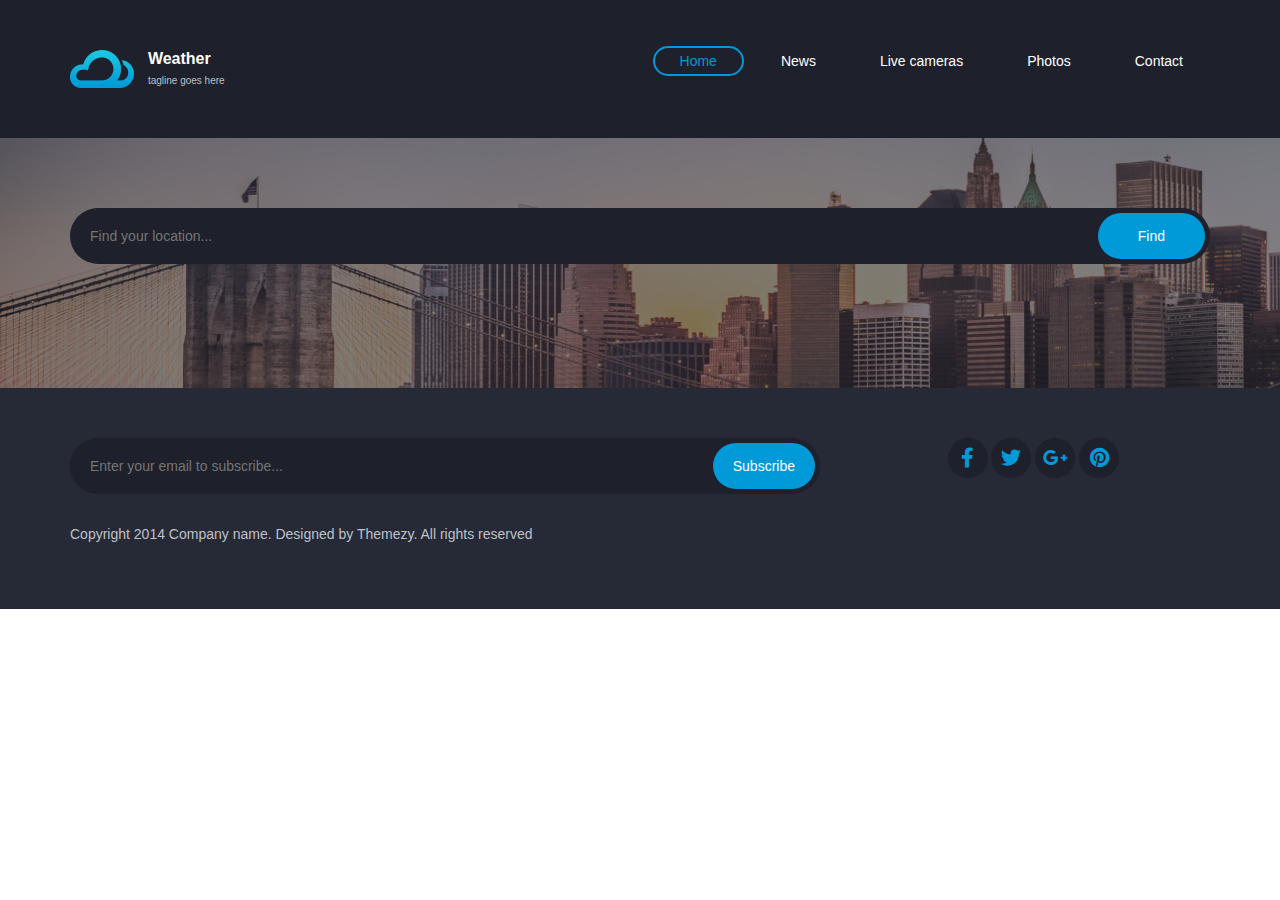
<file: index.html>
<!DOCTYPE html>
<html lang="en">
	<head>
		<meta charset="UTF-8">
		<meta http-equiv="X-UA-Compatible" content="IE=edge">
		<meta name="viewport" content="width=device-width, initial-scale=1.0,maximum-scale=1">
		<title>Weather</title>
		<link rel="stylesheet" href="./css/style.css">
        <link rel="stylesheet" href="./css/all.min.css">
	</head>
	<body>
		
		<div class="site-content">
			<div class="site-header">
				<div class="container">
					<a class='branding' href='/'>
						<img src="./images/logo.png" alt="" class="logo">
						<div class="logo-type">
							<h1 class="site-title">Weather</h1>
							<small class="site-description">tagline goes here</small>
						</div>
					</a>

					<!-- Default snippet for navigation -->
					<div class="main-navigation">
						<button type="button" class="menu-toggle"><i class="fa fa-bars"></i></button>
						<ul class="menu">
							<li class="menu-item current-menu-item"><a href='/'>Home</a></li>
							<li class="menu-item"><a href="#">News</a></li>
							<li class="menu-item"><a href="#">Live cameras</a></li>
							<li class="menu-item"><a href="#">Photos</a></li>
							<li class="menu-item"><a href='./company.html'>Contact</a></li>
						</ul> <!-- .menu -->
					</div> <!-- .main-navigation -->

					<div class="mobile-navigation"></div>

				</div>
			</div> <!-- .site-header -->
			<div class="hero">
				<div class="container">
					<form  class="find-location">
						<input type="text" placeholder="Find your location..." id="search">
						<input type="button" value="Find" id="submit">
					</form>
				</div>
			</div>
			<div class="forecast-table">
				<div class="container">
					<div class="forecast-container" id="forecast">
					</div>
				</div>
			</div>
			<footer class="site-footer">
				<div class="container">
					<div class="row">
						<div class="col-md-8">
							<form action="#" class="subscribe-form">
								<input type="text" placeholder="Enter your email to subscribe...">
								<input type="submit" value="Subscribe">
							</form>
						</div>
						<div class="col-md-3 col-md-offset-1">
							<div class="social-links">
								<a href="#"><i class="fa-brands fa-facebook-f"></i></a>
								<a href="#"><i class="fa-brands fa-twitter"></i></a>
								<a href="#"><i class="fa-brands fa-google-plus-g"></i></a>
								<a href="#"><i class="fa-brands fa-pinterest"></i></a>
							</div>
						</div>
					</div>
					<p class="colophon">Copyright 2014 Company name. Designed by Themezy. All rights reserved</p>
				</div>
			</footer> 
            <!-- .site-footer -->
		</div>
		<script src="./js/index.js"></script>
        <script src="./js/bootstrap.bundle.min.js"></script>
	</body>
</html>
</file>
<file: css/style.css>
.hero{
   background-image:url(../images/banner\ \(1\).png) ;
}
.custom {
   color: #009ad8;
   margin: 20px 0;
 }
.custom1 {
   color: #cc910d;
 }
 audio,
 canvas,
 video {
   display: inline-block;
 }
 
 audio:not([controls]) {
   display: none;
   height: 0;
 }
 
 [hidden],
 template {
   display: none;
 }
 
 html {
   background: #fff;
   color: #000;
   -webkit-text-size-adjust: 100%;
   -ms-text-size-adjust: 100%;
 }
 
 html,
 button,
 input,
 select,
 textarea {
   font-family: sans-serif;
 }
 
 body {
   margin: 0;
 }
 
 a {
   background: transparent;
 }
 a:focus {
   outline: thin dotted;
 }
 a:hover,
 a:active {
   outline: 0;
 }
 
 h1 {
   font-size: 2em;
   margin: 0.67em 0;
 }
 
 h2 {
   font-size: 1.5em;
   margin: 0.83em 0;
 }
 
 h3 {
   font-size: 1.17em;
   margin: 1em 0;
 }
 
 h4 {
   font-size: 1em;
   margin: 1.33em 0;
 }
 
 h5 {
   font-size: 0.83em;
   margin: 1.67em 0;
 }
 
 h6 {
   font-size: 0.75em;
   margin: 2.33em 0;
 }
 
 abbr[title] {
   border-bottom: 1px dotted;
 }
 
 b,
 strong {
   font-weight: bold;
 }
 
 dfn {
   font-style: italic;
 }
 
 mark {
   background: #ff0;
   color: #000;
 }
 
 code,
 kbd,
 pre,
 samp {
   font-family: monospace, serif;
   font-size: 1em;
 }
 
 pre {
   white-space: pre;
   white-space: pre-wrap;
   word-wrap: break-word;
 }
 
 q {
   quotes: "\201C""\201D""\2018""\2019";
 }
 
 q:before,
 q:after {
   content: "";
   content: none;
 }
 
 small {
   font-size: 80%;
 }
 
 sub,
 sup {
   font-size: 75%;
   line-height: 0;
   position: relative;
   vertical-align: baseline;
 }
 
 sup {
   top: -0.5em;
 }
 
 sub {
   bottom: -0.25em;
 }
 
 img {
   border: 0;
 }
 
 svg:not(:root) {
   overflow: hidden;
 }
 
 figure {
   margin: 0;
 }
 
 fieldset {
   border: 1px solid #c0c0c0;
   margin: 0 2px;
   padding: 0.35em 0.625em 0.75em;
 }
 
 legend {
   border: 0;
   padding: 0;
   white-space: normal;
 }
 
 button,
 input,
 select,
 textarea {
   font-family: inherit;
   font-size: 100%;
   margin: 0;
   vertical-align: baseline;
 }
 
 button,
 input {
   line-height: normal;
 }
 
 button,
 select {
   text-transform: none;
 }
 
 button,
 html input[type="button"],
 input[type="reset"],
 input[type="submit"] {
   cursor: pointer;
 }
 
 button[disabled],
 input[disabled] {
   cursor: default;
 }
 
 input[type="checkbox"],
 input[type="radio"] {
   box-sizing: border-box;
   padding: 0;
 }
 
 input[type="search"] {
   box-sizing: content-box;
 }
 
 input[type="search"]::-webkit-search-cancel-button,
 input[type="search"]::-webkit-search-decoration {
   -webkit-appearance: none;
 }
 
 button::-moz-focus-inner,
 input::-moz-focus-inner {
   border: 0;
   padding: 0;
 }
 
 textarea {
   overflow: auto;
   vertical-align: top;
 }
 
 table {
   border-collapse: collapse;
   border-spacing: 0;
 }
 
 *,
 *:before,
 *:after {
   box-sizing: border-box;
 }
 
 /*
  * Global Styles
  */
 html {
   font-size: 14px;
 }
 
 body {
   color: #bfc1c8;
   font-family: "Roboto", "Open Sans", sans-serif;
   font-size: 14px;
   font-weight: 300;
   line-height: 1.5;
   background: #1e202b;
 }
 
 h1,
 h2,
 h3,
 h4,
 h5,
 h6 {
   font-weight: 700;
   margin: 0 0 20px;
   line-height: normal;
 }
 
 hr {
   border: none;
   border-bottom: 1px solid #777;
 }
 
 ul,
 ol {
   margin: 0;
   padding-left: 0;
 }
 
 a {
   text-decoration: none;
   color: #009ad8;
 }
 
 address {
   font-style: normal;
 }
 
 p {
   margin-top: 0;
 }
 
 form input,
 form textarea,
 form select {
   outline: none;
   border: none;
   padding: 10px;
   border-radius: 30px;
 }
 form select {
   -webkit-appearance: none;
   -moz-appearance: none;
   appearance: none;
 }
 form textarea {
   resize: vertical;
 }
 
 /*
  * Reusable Components Style
  */
 .button,
 form input[type="submit"],
 form input[type="button"],
 form button,
 form input[type="reset"] {
   border: none;
   background: #009ad8;
   padding: 10px 20px;
   border-radius: 30px;
   color: white;
 }
 
 .map {
   height: 220px;
 }
 
 .container {
   margin-right: auto;
   margin-left: auto;
   padding-left: 15px;
   padding-right: 15px;
 }
 .container:after {
   content: " ";
   clear: both;
   display: block;
   overflow: hidden;
   height: 0;
 }
 @media (min-width: 768px) {
   .container {
     width: 750px;
   }
 }
 @media (min-width: 992px) {
   .container {
     width: 970px;
   }
 }
 @media (min-width: 1200px) {
   .container {
     width: 1170px;
   }
 }
 
 .container-fluid {
   margin-right: auto;
   margin-left: auto;
   padding-left: 15px;
   padding-right: 15px;
 }
 .container-fluid:after {
   content: " ";
   clear: both;
   display: block;
   overflow: hidden;
   height: 0;
 }
 
 .row {
   margin-left: -15px;
   margin-right: -15px;
 }
 .row:after {
   content: " ";
   clear: both;
   display: block;
   overflow: hidden;
   height: 0;
 }
 
 .col-xs-1,
 .col-sm-1,
 .col-md-1,
 .col-lg-1,
 .col-xs-2,
 .col-sm-2,
 .col-md-2,
 .col-lg-2,
 .col-xs-3,
 .col-sm-3,
 .col-md-3,
 .col-lg-3,
 .col-xs-4,
 .col-sm-4,
 .col-md-4,
 .col-lg-4,
 .col-xs-5,
 .col-sm-5,
 .col-md-5,
 .col-lg-5,
 .col-xs-6,
 .col-sm-6,
 .col-md-6,
 .col-lg-6,
 .col-xs-7,
 .col-sm-7,
 .col-md-7,
 .col-lg-7,
 .col-xs-8,
 .col-sm-8,
 .col-md-8,
 .col-lg-8,
 .col-xs-9,
 .col-sm-9,
 .col-md-9,
 .col-lg-9,
 .col-xs-10,
 .col-sm-10,
 .col-md-10,
 .col-lg-10,
 .col-xs-11,
 .col-sm-11,
 .col-md-11,
 .col-lg-11,
 .col-xs-12,
 .col-sm-12,
 .col-md-12,
 .col-lg-12 {
   position: relative;
   min-height: 1px;
   padding-left: 15px;
   padding-right: 15px;
 }
 
 .col-xs-1,
 .col-xs-2,
 .col-xs-3,
 .col-xs-4,
 .col-xs-5,
 .col-xs-6,
 .col-xs-7,
 .col-xs-8,
 .col-xs-9,
 .col-xs-10,
 .col-xs-11,
 .col-xs-12 {
   float: left;
 }
 
 .col-xs-1 {
   width: 8.3333333333%;
 }
 
 .col-xs-2 {
   width: 16.6666666667%;
 }
 
 .col-xs-3 {
   width: 25%;
 }
 
 .col-xs-4 {
   width: 33.3333333333%;
 }
 
 .col-xs-5 {
   width: 41.6666666667%;
 }
 
 .col-xs-6 {
   width: 50%;
 }
 
 .col-xs-7 {
   width: 58.3333333333%;
 }
 
 .col-xs-8 {
   width: 66.6666666667%;
 }
 
 .col-xs-9 {
   width: 75%;
 }
 
 .col-xs-10 {
   width: 83.3333333333%;
 }
 
 .col-xs-11 {
   width: 91.6666666667%;
 }
 
 .col-xs-12 {
   width: 100%;
 }
 
 .col-xs-pull-0 {
   right: auto;
 }
 
 .col-xs-pull-1 {
   right: 8.3333333333%;
 }
 
 .col-xs-pull-2 {
   right: 16.6666666667%;
 }
 
 .col-xs-pull-3 {
   right: 25%;
 }
 
 .col-xs-pull-4 {
   right: 33.3333333333%;
 }
 
 .col-xs-pull-5 {
   right: 41.6666666667%;
 }
 
 .col-xs-pull-6 {
   right: 50%;
 }
 
 .col-xs-pull-7 {
   right: 58.3333333333%;
 }
 
 .col-xs-pull-8 {
   right: 66.6666666667%;
 }
 
 .col-xs-pull-9 {
   right: 75%;
 }
 
 .col-xs-pull-10 {
   right: 83.3333333333%;
 }
 
 .col-xs-pull-11 {
   right: 91.6666666667%;
 }
 
 .col-xs-pull-12 {
   right: 100%;
 }
 
 .col-xs-push-0 {
   left: auto;
 }
 
 .col-xs-push-1 {
   left: 8.3333333333%;
 }
 
 .col-xs-push-2 {
   left: 16.6666666667%;
 }
 
 .col-xs-push-3 {
   left: 25%;
 }
 
 .col-xs-push-4 {
   left: 33.3333333333%;
 }
 
 .col-xs-push-5 {
   left: 41.6666666667%;
 }
 
 .col-xs-push-6 {
   left: 50%;
 }
 
 .col-xs-push-7 {
   left: 58.3333333333%;
 }
 
 .col-xs-push-8 {
   left: 66.6666666667%;
 }
 
 .col-xs-push-9 {
   left: 75%;
 }
 
 .col-xs-push-10 {
   left: 83.3333333333%;
 }
 
 .col-xs-push-11 {
   left: 91.6666666667%;
 }
 
 .col-xs-push-12 {
   left: 100%;
 }
 
 .col-xs-offset-0 {
   margin-left: 0%;
 }
 
 .col-xs-offset-1 {
   margin-left: 8.3333333333%;
 }
 
 .col-xs-offset-2 {
   margin-left: 16.6666666667%;
 }
 
 .col-xs-offset-3 {
   margin-left: 25%;
 }
 
 .col-xs-offset-4 {
   margin-left: 33.3333333333%;
 }
 
 .col-xs-offset-5 {
   margin-left: 41.6666666667%;
 }
 
 .col-xs-offset-6 {
   margin-left: 50%;
 }
 
 .col-xs-offset-7 {
   margin-left: 58.3333333333%;
 }
 
 .col-xs-offset-8 {
   margin-left: 66.6666666667%;
 }
 
 .col-xs-offset-9 {
   margin-left: 75%;
 }
 
 .col-xs-offset-10 {
   margin-left: 83.3333333333%;
 }
 
 .col-xs-offset-11 {
   margin-left: 91.6666666667%;
 }
 
 .col-xs-offset-12 {
   margin-left: 100%;
 }
 
 @media (min-width: 768px) {
   .col-sm-1,
   .col-sm-2,
   .col-sm-3,
   .col-sm-4,
   .col-sm-5,
   .col-sm-6,
   .col-sm-7,
   .col-sm-8,
   .col-sm-9,
   .col-sm-10,
   .col-sm-11,
   .col-sm-12 {
     float: left;
   }
 
   .col-sm-1 {
     width: 8.3333333333%;
   }
 
   .col-sm-2 {
     width: 16.6666666667%;
   }
 
   .col-sm-3 {
     width: 25%;
   }
 
   .col-sm-4 {
     width: 33.3333333333%;
   }
 
   .col-sm-5 {
     width: 41.6666666667%;
   }
 
   .col-sm-6 {
     width: 50%;
   }
 
   .col-sm-7 {
     width: 58.3333333333%;
   }
 
   .col-sm-8 {
     width: 66.6666666667%;
   }
 
   .col-sm-9 {
     width: 75%;
   }
 
   .col-sm-10 {
     width: 83.3333333333%;
   }
 
   .col-sm-11 {
     width: 91.6666666667%;
   }
 
   .col-sm-12 {
     width: 100%;
   }
 
   .col-sm-pull-0 {
     right: auto;
   }
 
   .col-sm-pull-1 {
     right: 8.3333333333%;
   }
 
   .col-sm-pull-2 {
     right: 16.6666666667%;
   }
 
   .col-sm-pull-3 {
     right: 25%;
   }
 
   .col-sm-pull-4 {
     right: 33.3333333333%;
   }
 
   .col-sm-pull-5 {
     right: 41.6666666667%;
   }
 
   .col-sm-pull-6 {
     right: 50%;
   }
 
   .col-sm-pull-7 {
     right: 58.3333333333%;
   }
 
   .col-sm-pull-8 {
     right: 66.6666666667%;
   }
 
   .col-sm-pull-9 {
     right: 75%;
   }
 
   .col-sm-pull-10 {
     right: 83.3333333333%;
   }
 
   .col-sm-pull-11 {
     right: 91.6666666667%;
   }
 
   .col-sm-pull-12 {
     right: 100%;
   }
 
   .col-sm-push-0 {
     left: auto;
   }
 
   .col-sm-push-1 {
     left: 8.3333333333%;
   }
 
   .col-sm-push-2 {
     left: 16.6666666667%;
   }
 
   .col-sm-push-3 {
     left: 25%;
   }
 
   .col-sm-push-4 {
     left: 33.3333333333%;
   }
 
   .col-sm-push-5 {
     left: 41.6666666667%;
   }
 
   .col-sm-push-6 {
     left: 50%;
   }
 
   .col-sm-push-7 {
     left: 58.3333333333%;
   }
 
   .col-sm-push-8 {
     left: 66.6666666667%;
   }
 
   .col-sm-push-9 {
     left: 75%;
   }
 
   .col-sm-push-10 {
     left: 83.3333333333%;
   }
 
   .col-sm-push-11 {
     left: 91.6666666667%;
   }
 
   .col-sm-push-12 {
     left: 100%;
   }
 
   .col-sm-offset-0 {
     margin-left: 0%;
   }
 
   .col-sm-offset-1 {
     margin-left: 8.3333333333%;
   }
 
   .col-sm-offset-2 {
     margin-left: 16.6666666667%;
   }
 
   .col-sm-offset-3 {
     margin-left: 25%;
   }
 
   .col-sm-offset-4 {
     margin-left: 33.3333333333%;
   }
 
   .col-sm-offset-5 {
     margin-left: 41.6666666667%;
   }
 
   .col-sm-offset-6 {
     margin-left: 50%;
   }
 
   .col-sm-offset-7 {
     margin-left: 58.3333333333%;
   }
 
   .col-sm-offset-8 {
     margin-left: 66.6666666667%;
   }
 
   .col-sm-offset-9 {
     margin-left: 75%;
   }
 
   .col-sm-offset-10 {
     margin-left: 83.3333333333%;
   }
 
   .col-sm-offset-11 {
     margin-left: 91.6666666667%;
   }
 
   .col-sm-offset-12 {
     margin-left: 100%;
   }
 }
 @media (min-width: 992px) {
   .col-md-1,
   .col-md-2,
   .col-md-3,
   .col-md-4,
   .col-md-5,
   .col-md-6,
   .col-md-7,
   .col-md-8,
   .col-md-9,
   .col-md-10,
   .col-md-11,
   .col-md-12 {
     float: left;
   }
 
   .col-md-1 {
     width: 8.3333333333%;
   }
 
   .col-md-2 {
     width: 16.6666666667%;
   }
 
   .col-md-3 {
     width: 25%;
   }
 
   .col-md-4 {
     width: 33.3333333333%;
   }
 
   .col-md-5 {
     width: 41.6666666667%;
   }
 
   .col-md-6 {
     width: 50%;
   }
 
   .col-md-7 {
     width: 58.3333333333%;
   }
 
   .col-md-8 {
     width: 66.6666666667%;
   }
 
   .col-md-9 {
     width: 75%;
   }
 
   .col-md-10 {
     width: 83.3333333333%;
   }
 
   .col-md-11 {
     width: 91.6666666667%;
   }
 
   .col-md-12 {
     width: 100%;
   }
 
   .col-md-pull-0 {
     right: auto;
   }
 
   .col-md-pull-1 {
     right: 8.3333333333%;
   }
 
   .col-md-pull-2 {
     right: 16.6666666667%;
   }
 
   .col-md-pull-3 {
     right: 25%;
   }
 
   .col-md-pull-4 {
     right: 33.3333333333%;
   }
 
   .col-md-pull-5 {
     right: 41.6666666667%;
   }
 
   .col-md-pull-6 {
     right: 50%;
   }
 
   .col-md-pull-7 {
     right: 58.3333333333%;
   }
 
   .col-md-pull-8 {
     right: 66.6666666667%;
   }
 
   .col-md-pull-9 {
     right: 75%;
   }
 
   .col-md-pull-10 {
     right: 83.3333333333%;
   }
 
   .col-md-pull-11 {
     right: 91.6666666667%;
   }
 
   .col-md-pull-12 {
     right: 100%;
   }
 
   .col-md-push-0 {
     left: auto;
   }
 
   .col-md-push-1 {
     left: 8.3333333333%;
   }
 
   .col-md-push-2 {
     left: 16.6666666667%;
   }
 
   .col-md-push-3 {
     left: 25%;
   }
 
   .col-md-push-4 {
     left: 33.3333333333%;
   }
 
   .col-md-push-5 {
     left: 41.6666666667%;
   }
 
   .col-md-push-6 {
     left: 50%;
   }
 
   .col-md-push-7 {
     left: 58.3333333333%;
   }
 
   .col-md-push-8 {
     left: 66.6666666667%;
   }
 
   .col-md-push-9 {
     left: 75%;
   }
 
   .col-md-push-10 {
     left: 83.3333333333%;
   }
 
   .col-md-push-11 {
     left: 91.6666666667%;
   }
 
   .col-md-push-12 {
     left: 100%;
   }
 
   .col-md-offset-0 {
     margin-left: 0%;
   }
 
   .col-md-offset-1 {
     margin-left: 8.3333333333%;
   }
 
   .col-md-offset-2 {
     margin-left: 16.6666666667%;
   }
 
   .col-md-offset-3 {
     margin-left: 25%;
   }
 
   .col-md-offset-4 {
     margin-left: 33.3333333333%;
   }
 
   .col-md-offset-5 {
     margin-left: 41.6666666667%;
   }
 
   .col-md-offset-6 {
     margin-left: 50%;
   }
 
   .col-md-offset-7 {
     margin-left: 58.3333333333%;
   }
 
   .col-md-offset-8 {
     margin-left: 66.6666666667%;
   }
 
   .col-md-offset-9 {
     margin-left: 75%;
   }
 
   .col-md-offset-10 {
     margin-left: 83.3333333333%;
   }
 
   .col-md-offset-11 {
     margin-left: 91.6666666667%;
   }
 
   .col-md-offset-12 {
     margin-left: 100%;
   }
 }
 @media (min-width: 1200px) {
   .col-lg-1,
   .col-lg-2,
   .col-lg-3,
   .col-lg-4,
   .col-lg-5,
   .col-lg-6,
   .col-lg-7,
   .col-lg-8,
   .col-lg-9,
   .col-lg-10,
   .col-lg-11,
   .col-lg-12 {
     float: left;
   }
 
   .col-lg-1 {
     width: 8.3333333333%;
   }
 
   .col-lg-2 {
     width: 16.6666666667%;
   }
 
   .col-lg-3 {
     width: 25%;
   }
 
   .col-lg-4 {
     width: 33.3333333333%;
   }
 
   .col-lg-5 {
     width: 41.6666666667%;
   }
 
   .col-lg-6 {
     width: 50%;
   }
 
   .col-lg-7 {
     width: 58.3333333333%;
   }
 
   .col-lg-8 {
     width: 66.6666666667%;
   }
 
   .col-lg-9 {
     width: 75%;
   }
 
   .col-lg-10 {
     width: 83.3333333333%;
   }
 
   .col-lg-11 {
     width: 91.6666666667%;
   }
 
   .col-lg-12 {
     width: 100%;
   }
 
   .col-lg-pull-0 {
     right: auto;
   }
 
   .col-lg-pull-1 {
     right: 8.3333333333%;
   }
 
   .col-lg-pull-2 {
     right: 16.6666666667%;
   }
 
   .col-lg-pull-3 {
     right: 25%;
   }
 
   .col-lg-pull-4 {
     right: 33.3333333333%;
   }
 
   .col-lg-pull-5 {
     right: 41.6666666667%;
   }
 
   .col-lg-pull-6 {
     right: 50%;
   }
 
   .col-lg-pull-7 {
     right: 58.3333333333%;
   }
 
   .col-lg-pull-8 {
     right: 66.6666666667%;
   }
 
   .col-lg-pull-9 {
     right: 75%;
   }
 
   .col-lg-pull-10 {
     right: 83.3333333333%;
   }
 
   .col-lg-pull-11 {
     right: 91.6666666667%;
   }
 
   .col-lg-pull-12 {
     right: 100%;
   }
 
   .col-lg-push-0 {
     left: auto;
   }
 
   .col-lg-push-1 {
     left: 8.3333333333%;
   }
 
   .col-lg-push-2 {
     left: 16.6666666667%;
   }
 
   .col-lg-push-3 {
     left: 25%;
   }
 
   .col-lg-push-4 {
     left: 33.3333333333%;
   }
 
   .col-lg-push-5 {
     left: 41.6666666667%;
   }
 
   .col-lg-push-6 {
     left: 50%;
   }
 
   .col-lg-push-7 {
     left: 58.3333333333%;
   }
 
   .col-lg-push-8 {
     left: 66.6666666667%;
   }
 
   .col-lg-push-9 {
     left: 75%;
   }
 
   .col-lg-push-10 {
     left: 83.3333333333%;
   }
 
   .col-lg-push-11 {
     left: 91.6666666667%;
   }
 
   .col-lg-push-12 {
     left: 100%;
   }
 
   .col-lg-offset-0 {
     margin-left: 0%;
   }
 
   .col-lg-offset-1 {
     margin-left: 8.3333333333%;
   }
 
   .col-lg-offset-2 {
     margin-left: 16.6666666667%;
   }
 
   .col-lg-offset-3 {
     margin-left: 25%;
   }
 
   .col-lg-offset-4 {
     margin-left: 33.3333333333%;
   }
 
   .col-lg-offset-5 {
     margin-left: 41.6666666667%;
   }
 
   .col-lg-offset-6 {
     margin-left: 50%;
   }
 
   .col-lg-offset-7 {
     margin-left: 58.3333333333%;
   }
 
   .col-lg-offset-8 {
     margin-left: 66.6666666667%;
   }
 
   .col-lg-offset-9 {
     margin-left: 75%;
   }
 
   .col-lg-offset-10 {
     margin-left: 83.3333333333%;
   }
 
   .col-lg-offset-11 {
     margin-left: 91.6666666667%;
   }
 
   .col-lg-offset-12 {
     margin-left: 100%;
   }
 }
 @-ms-viewport {
   width: device-width;
 }
 .visible-xs,
 .visible-sm,
 .visible-md,
 .visible-lg {
   display: none !important;
 }
 
 .visible-xs-block,
 .visible-xs-inline,
 .visible-xs-inline-block,
 .visible-sm-block,
 .visible-sm-inline,
 .visible-sm-inline-block,
 .visible-md-block,
 .visible-md-inline,
 .visible-md-inline-block,
 .visible-lg-block,
 .visible-lg-inline,
 .visible-lg-inline-block {
   display: none !important;
 }
 
 @media (max-width: 767px) {
   .visible-xs {
     display: block !important;
   }
 
   table.visible-xs {
     display: table;
   }
 
   tr.visible-xs {
     display: table-row !important;
   }
 
   th.visible-xs,
   td.visible-xs {
     display: table-cell !important;
   }
 }
 @media (max-width: 767px) {
   .visible-xs-block {
     display: block !important;
   }
 }
 
 @media (max-width: 767px) {
   .visible-xs-inline {
     display: inline !important;
   }
 }
 
 @media (max-width: 767px) {
   .visible-xs-inline-block {
     display: inline-block !important;
   }
 }
 
 @media (min-width: 768px) and (max-width: 991px) {
   .visible-sm {
     display: block !important;
   }
 
   table.visible-sm {
     display: table;
   }
 
   tr.visible-sm {
     display: table-row !important;
   }
 
   th.visible-sm,
   td.visible-sm {
     display: table-cell !important;
   }
 }
 @media (min-width: 768px) and (max-width: 991px) {
   .visible-sm-block {
     display: block !important;
   }
 }
 
 @media (min-width: 768px) and (max-width: 991px) {
   .visible-sm-inline {
     display: inline !important;
   }
 }
 
 @media (min-width: 768px) and (max-width: 991px) {
   .visible-sm-inline-block {
     display: inline-block !important;
   }
 }
 
 @media (min-width: 992px) and (max-width: 1199px) {
   .visible-md {
     display: block !important;
   }
 
   table.visible-md {
     display: table;
   }
 
   tr.visible-md {
     display: table-row !important;
   }
 
   th.visible-md,
   td.visible-md {
     display: table-cell !important;
   }
 }
 @media (min-width: 992px) and (max-width: 1199px) {
   .visible-md-block {
     display: block !important;
   }
 }
 
 @media (min-width: 992px) and (max-width: 1199px) {
   .visible-md-inline {
     display: inline !important;
   }
 }
 
 @media (min-width: 992px) and (max-width: 1199px) {
   .visible-md-inline-block {
     display: inline-block !important;
   }
 }
 
 @media (min-width: 1200px) {
   .visible-lg {
     display: block !important;
   }
 
   table.visible-lg {
     display: table;
   }
 
   tr.visible-lg {
     display: table-row !important;
   }
 
   th.visible-lg,
   td.visible-lg {
     display: table-cell !important;
   }
 }
 @media (min-width: 1200px) {
   .visible-lg-block {
     display: block !important;
   }
 }
 
 @media (min-width: 1200px) {
   .visible-lg-inline {
     display: inline !important;
   }
 }
 
 @media (min-width: 1200px) {
   .visible-lg-inline-block {
     display: inline-block !important;
   }
 }
 
 @media (max-width: 767px) {
   .hidden-xs {
     display: none !important;
   }
 }
 @media (min-width: 768px) and (max-width: 991px) {
   .hidden-sm {
     display: none !important;
   }
 }
 @media (min-width: 992px) and (max-width: 1199px) {
   .hidden-md {
     display: none !important;
   }
 }
 @media (min-width: 1200px) {
   .hidden-lg {
     display: none !important;
   }
 }
 .visible-print {
   display: none !important;
 }
 
 @media print {
   .visible-print {
     display: block !important;
   }
 
   table.visible-print {
     display: table;
   }
 
   tr.visible-print {
     display: table-row !important;
   }
 
   th.visible-print,
   td.visible-print {
     display: table-cell !important;
   }
 }
 .visible-print-block {
   display: none !important;
 }
 @media print {
   .visible-print-block {
     display: block !important;
   }
 }
 
 .visible-print-inline {
   display: none !important;
 }
 @media print {
   .visible-print-inline {
     display: inline !important;
   }
 }
 
 .visible-print-inline-block {
   display: none !important;
 }
 @media print {
   .visible-print-inline-block {
     display: inline-block !important;
   }
 }
 
 @media print {
   .hidden-print {
     display: none !important;
   }
 }
 /*
  * Header Styles
  */
 .site-header {
   padding: 50px 0;
 }
 .site-header .branding {
   float: left;
 }
 .site-header .branding .logo,
 .site-header .branding .logo-type {
   display: inline-block;
   vertical-align: middle;
 }
 .site-header .branding .logo {
   margin-right: 10px;
 }
 .site-header .branding .site-title {
   margin-bottom: 5px;
   font-size: 16px;
   font-size: 1.1428571429em;
   color: white;
 }
 .site-header .branding .site-description {
   font-size: 10px;
   font-size: 0.7142857143em;
   display: block;
   color: #bfc1c8;
 }
 
 .main-navigation {
   float: right;
 }
 .main-navigation .menu-toggle,
 .main-navigation .menu {
   vertical-align: middle;
 }
 .main-navigation .menu-toggle {
   background: none;
   border: 2px solid transparent;
   color: white;
   padding: 20px;
   border-radius: 40px;
   -webkit-transition: 0.3s ease;
   transition: 0.3s ease;
   display: none;
   outline: none;
 }
 @media screen and (max-width: 990px) {
   .main-navigation .menu-toggle {
     display: inline-block;
   }
 }
 .main-navigation .menu-toggle:hover,
 .main-navigation .menu-toggle:active {
   border-color: #009ad8;
   color: #009ad8;
 }
 .main-navigation .menu {
   list-style: none;
   display: inline-block;
 }
 .main-navigation .menu:after {
   content: " ";
   clear: both;
   display: block;
   overflow: hidden;
   height: 0;
 }
 @media screen and (max-width: 990px) {
   .main-navigation .menu {
     display: none;
   }
 }
 .main-navigation .menu .menu-item {
   float: left;
   margin-left: 10px;
 }
 .main-navigation .menu .menu-item a {
   padding: 5px 25px;
   border: 2px solid transparent;
   border-radius: 30px;
   color: white;
   -webkit-transition: 0.3s ease;
   transition: 0.3s ease;
   font-weight: 400;
 }
 .main-navigation .menu .menu-item.current-menu-item a,
 .main-navigation .menu .menu-item:hover a {
   border-color: #009ad8;
   color: #009ad8;
 }
 
 .mobile-navigation {
   padding: 30px 0 0;
   clear: both;
   display: none;
 }
 @media screen and (min-width: 991px) {
   .mobile-navigation {
     display: none !important;
   }
 }
 .mobile-navigation .menu {
   background: #262936;
   list-style: none;
   text-align: center;
   border-radius: 10px;
   overflow: hidden;
 }
 .mobile-navigation .menu a {
   padding: 20px;
   display: block;
   color: white;
 }
 .mobile-navigation .menu .menu-item {
   border-bottom: 1px solid rgba(255, 255, 255, 0.1);
 }
 .mobile-navigation .menu .menu-item:last-child {
   border-bottom: none;
 }
 .mobile-navigation .menu .menu-item.current-menu-item a {
   color: #009ad8;
 }
 
 .hero {
   background-size: cover;
   padding: 70px 0;
   min-height: 350px;
 }
 
 .find-location {
   position: relative;
   margin-bottom: 70px;
 }
 .find-location input[type="text"] {
   width: 100%;
   padding: 20px 50px 20px 20px;
   background: #1e202b;
   color: white;
 }
 .find-location input[type="submit"],.find-location input[type="button"] {
   position: absolute;
   top: 5px;
   right: 5px;
   bottom: 5px;
   padding: 0 40px;
 }
 
 .forecast-container {
   width: 100%;
   background: #323544;
   display: flex;
   flex-wrap: wrap;
   justify-content: space-between;
   width: 100%;
   overflow: hidden;
   border-radius: 10px;
   margin-top: -150px;
   margin-bottom: 50px;
 }
 .forecast-container .forecast {
   width: 33.33%;
 }
 .forecast-container .forecast:nth-child(even) {
   background-color: #262936;
 }
 @media screen and (max-width: 990px) {
   .forecast-container .forecast {
     display: block;
     width: 100%;
     float: left;
   }
 }
 .forecast-container .forecast.today .forecast-header:after {
   content: " ";
   clear: both;
   display: block;
   overflow: hidden;
   height: 0;
 }
 .forecast-container .forecast.today .forecast-header .day {
   float: left;
 }
 .forecast-container .forecast.today .forecast-header .date {
   float: right;
 }
 .forecast-container .forecast.today .forecast-content {
   text-align: left;
   padding-top: 30px;
   padding-bottom: 30px;
 }
 .forecast-container .forecast.today .location {
   font-size: 18px;
   font-size: 1.2857142857em;
   font-weight: 400;
 }
 .forecast-container .forecast.today .degree .num,
 .forecast-container .forecast.today .degree .forecast-icon {
   display: inline-block;
   vertical-align: middle;
 }
 .forecast-container .forecast.today .degree .num {
   font-size: 90px;
   font-size: 6.4285714286rem;
   margin-right: 30px;
 }
 .forecast-container .forecast.today span {
   margin-right: 20px;
 }
 .forecast-container .forecast.today span img {
   margin-right: 5px;
   vertical-align: middle;
 }
 @media screen and (max-width: 990px) {
   .forecast-container .forecast.today {
     display: block;
     width: 100%;
   }
 }
 .forecast-container .forecast .forecast-header {
   background: rgba(0, 0, 0, 0.1);
   padding: 10px;
   text-align: center;
   font-weight: 400;
 }
 .forecast-container .forecast .forecast-icon {
   height: 50px;
 }
 .forecast-container .forecast .forecast-content {
   padding: 50px 20px 10px;
   text-align: center;
 }
 .forecast-container .forecast .forecast-content .forecast-icon {
   margin-bottom: 20px;
 }
 .forecast-container .forecast .forecast-content .degree {
   font-size: 24px;
   font-size: 1.7142857143em;
   color: white;
   font-weight: 700;
 }
 
 .forecast-container .forecast .forecast-content small {
   font-size: 16px;
   font-size: 1.1428571429em;
 }
 
 .fullwidth-block {
   padding: 70px 0;
 }
 .fullwidth-block .section-title {
   font-size: 36px;
   font-size: 2.5714285714em;
   font-weight: 300;
   color: white;
 }
 
 .filter {
   margin-bottom: 30px;
 }
 
 .filter-control {
   border: 2px solid #262936;
   padding: 5px 5px 5px 20px;
   border-radius: 30px;
   display: inline-block;
   white-space: nowrap;
 }
 .filter-control label {
   margin-right: 10px;
   display: inline-block;
   padding: 10px;
   vertical-align: middle;
 }
 
 .select.control {
   background: #262936;
   border-radius: 40px;
   overflow: hidden;
   display: inline-block;
   vertical-align: middle;
   padding-right: 30px;
   position: relative;
 }
 .select.control:after {
   content: " ";
   width: 7px;
   height: 9px;
   background: url(images/arrow-down.png);
   position: absolute;
   right: 10px;
   top: 0;
   bottom: 0;
   margin: auto;
   display: block;
   z-index: 1;
 }
 .select.control select {
   padding: 10px 30px;
   width: 110%;
   border: none;
   background: none;
   outline: none;
   appearance: none;
   -webkit-appearance: none;
   color: white;
 }
 
 .live-camera {
   margin-bottom: 30px;
 }
 .live-camera .live-camera-cover {
   position: relative;
   margin-bottom: 20px;
   cursor: pointer;
 }
 .live-camera .live-camera-cover:after {
   content: " ";
   width: 45px;
   height: 45px;
   position: absolute;
   left: 0;
   right: 0;
   top: 0;
   bottom: 0;
   margin: auto;
   background: url(images/play-button.png);
 }
 .live-camera .live-camera-cover img {
   display: block;
   width: 100%;
   height: auto;
   max-width: 100%;
   border-radius: 5px;
 }
 .live-camera .location {
   margin-bottom: 5px;
   color: white;
   font-weight: 300;
 }
 
 .news {
   padding-left: 100px;
   position: relative;
 }
 .news:after {
   content: " ";
   width: 12px;
   height: 7px;
   background: url(images/arrow.png);
   display: block;
 }
 .news .date {
   position: absolute;
   top: 0;
   left: 0;
   color: #009ad8;
   font-size: 24px;
   font-size: 1.7142857143em;
 }
 .news h3 {
   font-size: 14px;
   font-size: 1em;
 }
 .news h3 a {
   color: white;
 }
 
 .arrow-feature {
   list-style-type: none;
 }
 .arrow-feature li {
   position: relative;
   padding-left: 30px;
 }
 .arrow-feature li:before {
   content: " ";
   width: 12px;
   height: 7px;
   background: url(images/arrow.png);
   position: absolute;
   left: 0;
   top: 5px;
 }
 .arrow-feature li h3 {
   font-size: 14px;
   font-size: 1em;
   color: white;
 }
 
 .arrow-list {
   list-style-image: url(images/arrow.png);
   list-style-position: inside;
 }
 .arrow-list li {
   padding: 10px 0;
   border-bottom: 1px solid rgba(255, 255, 255, 0.1);
 }
 .arrow-list li:last-child {
   border-bottom: none;
 }
 .arrow-list a {
   color: white;
 }
 .arrow-list a:hover {
   color: #009ad8;
 }
 
 .photo-grid {
   margin: 0 -5px;
 }
 .photo-grid a {
   width: 33.333%;
   padding: 5px;
   float: left;
 }
 .photo-grid a img {
   display: block;
   width: 100%;
   max-width: 100%;
   height: auto;
 }
 
 .breadcrumb {
   background: #262936;
   border-radius: 40px;
   padding: 20px 30px;
   font-size: 13px;
   font-size: 0.9285714286em;
 }
 .breadcrumb a {
   color: #bfc1c8;
 }
 .breadcrumb a:after {
   content: " ";
   display: inline-block;
   vertical-align: middle;
   width: 12px;
   height: 7px;
   background: url(images/arrow-gray.png) no-repeat;
   margin: 0 10px;
 }
 .breadcrumb a:hover {
   text-decoration: underline;
 }
 .breadcrumb span {
   color: white;
 }
 
 .post {
   padding: 50px 0;
   border-bottom: 1px solid rgba(255, 255, 255, 0.1);
 }
 .post.single {
   border-bottom: none;
 }
 .post:first-child {
   padding-top: 0;
 }
 .post .entry-title {
   font-size: 30px;
   font-size: 2.1428571429em;
   font-weight: 300;
   color: white;
 }
 .post .featured-image {
   margin-bottom: 20px;
 }
 .post .featured-image img {
   width: 100%;
   max-width: 100%;
   height: auto;
   border-radius: 5px;
   display: block;
 }
 .post p {
   margin-bottom: 30px;
 }
 
 .entry-content blockquote {
   margin-left: 50px;
   padding-left: 50px;
   position: relative;
 }
 .entry-content blockquote:before {
   content: " ";
   width: 30px;
   height: 23px;
   background: url(images/quote.png);
   position: absolute;
   top: 0;
   left: 0;
 }
 .entry-content blockquote p {
   font-size: 24px;
   font-size: 1.7142857143rem;
   color: #009ad8;
 }
 
 .photo {
   position: relative;
   padding-left: 50%;
   min-height: 190px;
   border-radius: 10px;
   overflow: hidden;
   background: #262936;
   margin-bottom: 30px;
 }
 .photo .photo-preview {
   position: absolute;
   width: 50%;
   left: 0;
   top: 0;
   bottom: 0;
   background-size: cover;
 }
 .photo .photo-details {
   padding: 20px;
 }
 .photo .photo-title {
   margin-bottom: 10px;
   font-weight: 300;
 }
 .photo .photo-title a {
   color: white;
 }
 
 .star-rating {
   float: none;
   overflow: hidden;
   position: relative;
   height: 15px;
   line-height: 15px;
   font-size: 16px;
   width: 100px;
   font-family: "FontAwesome";
 }
 .star-rating:before {
   content: "\f005\f005\f005\f005\f005";
   color: #1e202b;
   float: left;
   top: 0;
   left: 0;
   position: absolute;
 }
 .star-rating span {
   overflow: hidden;
   float: left;
   top: 0;
   left: 0;
   position: absolute;
   padding-top: 1.5em;
   color: #009ad8;
   font-size: 16px;
 }
 .star-rating span:before {
   content: "\f005\f005\f005\f005\f005";
   top: 0;
   position: absolute;
   left: 0;
 }
 
 .contact-details {
   background: #262936;
   border-radius: 10px;
   overflow: hidden;
 }
 .contact-details .map {
   border-top-left-radius: 10px;
   border-top-right-radius: 10px;
 }
 .contact-details .contact-info {
   padding: 20px;
 }
 .contact-details address {
   padding-left: 30px;
   position: relative;
 }
 .contact-details address img {
   position: absolute;
   left: 0;
   top: 0;
 }
 .contact-details a {
   margin-right: 20px;
   color: #bfc1c8;
 }
 .contact-details a img {
   margin-right: 10px;
   vertical-align: middle;
 }
 
 .contact-form [class*="col"] {
   padding: 0 5px;
 }
 .contact-form .row {
   margin: 0 -5px;
 }
 .contact-form input:not([type="submit"]),
 .contact-form textarea {
   width: 100%;
   padding: 15px;
   margin-bottom: 10px;
   color: white;
   border: 2px solid #393c48;
   background: transparent;
 }
 .contact-form input:not([type="submit"]):hover,
 .contact-form input:not([type="submit"]):focus,
 .contact-form textarea:hover,
 .contact-form textarea:focus {
   border-color: #009ad8;
 }
 .contact-form textarea {
   min-height: 150px;
 }
 .contact-form .text-right {
   text-align: right;
 }
 
 .sidebar .widget {
   background: #262936;
   border-radius: 10px;
   padding: 20px;
   margin-bottom: 30px;
 }
 .sidebar .widget .widget-title {
   font-size: 24px;
   font-size: 1.7142857143em;
   margin-bottom: 20px;
   font-weight: 300;
 }
 .sidebar .widget .arrow-list li {
   border: none;
 }
 .sidebar .widget.top-rated {
   padding: 0;
 }
 .sidebar .widget.top-rated .widget-title {
   padding: 20px 20px 0;
 }
 .sidebar .widget.top-rated ul {
   list-style: none;
 }
 .sidebar .widget.top-rated ul li {
   border-bottom: 1px solid rgba(255, 255, 255, 0.1);
   padding: 10px 20px;
 }
 .sidebar .widget.top-rated ul li:last-child {
   border-bottom: none;
 }
 .sidebar .widget.top-rated .entry-title {
   font-size: 14px;
   font-size: 1em;
   margin-bottom: 5px;
   font-weight: 300;
 }
 .sidebar .widget.top-rated .entry-title a {
   color: #bfc1c8;
 }
 .sidebar .widget.top-rated .rating strong {
   color: #009ad8;
 }
 
 /*
  * Footer Styles
  */
 .site-footer {
   background: #262936;
   padding: 50px 0;
 }
 .site-footer .subscribe-form {
   position: relative;
   margin-bottom: 30px;
 }
 .site-footer .subscribe-form input[type="text"] {
   padding: 20px 100px 20px 20px;
   background: #1e202b;
   width: 100%;
   color: white;
 }
 .site-footer .subscribe-form input[type="submit"] {
   position: absolute;
   right: 5px;
   top: 5px;
   bottom: 5px;
 }
 .site-footer .social-links a {
   width: 40px;
   height: 40px;
   display: inline-block;
   border-radius: 50%;
   background: #1e202b;
   color: #009ad8;
   text-align: center;
   line-height: 2;
   -webkit-transition: 0.3s ease;
   transition: 0.3s ease;
   font-size: 20px;
   font-size: 1.4285714286em;
 }
 .site-footer .social-links a:hover {
   background: #009ad8;
   color: white;
 }
</file>
